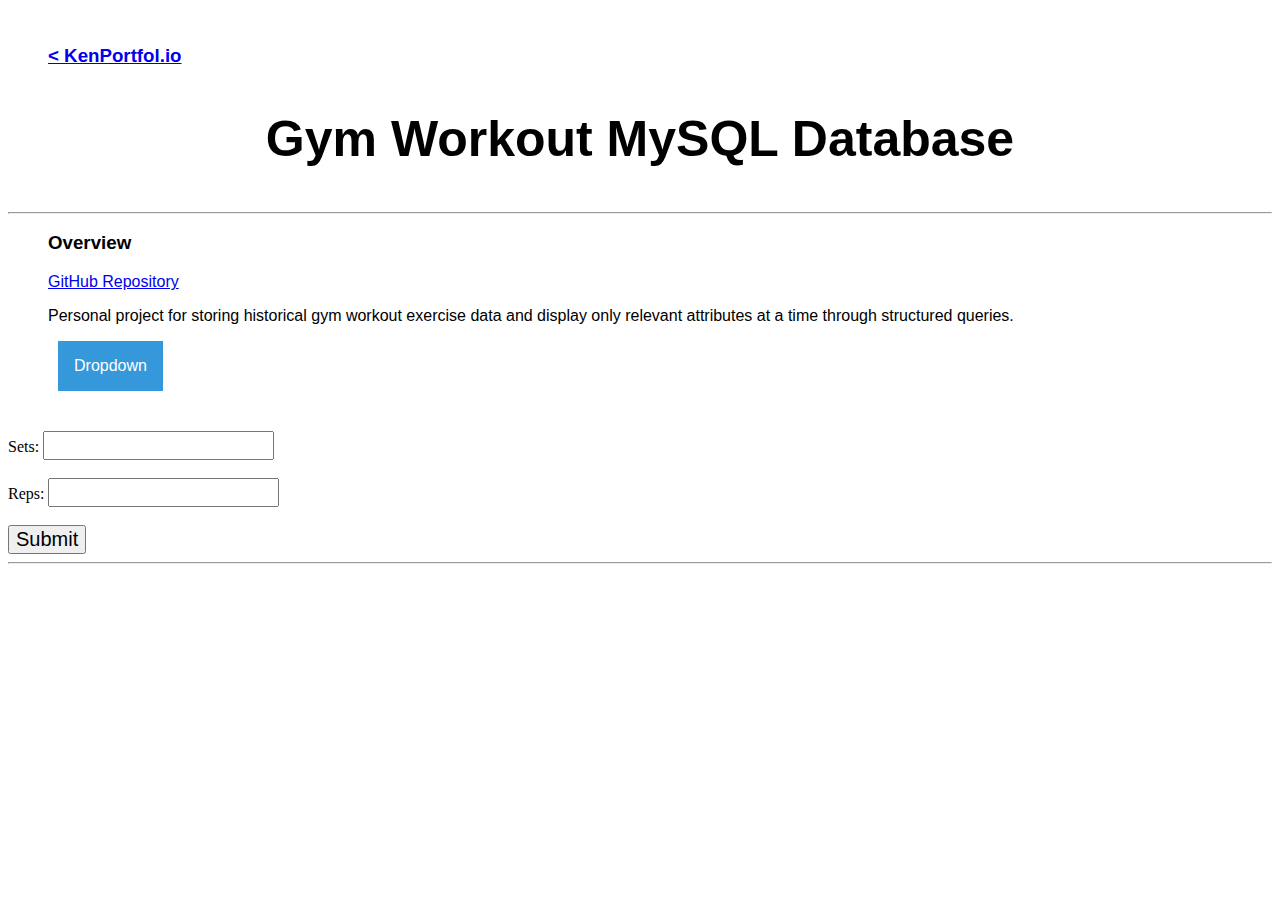
<file: index.html>
<!DOCTYPE html>
<html>
    <head>
        <title>Gym Workout Database Project</title>
        <link type="text/css" rel="stylesheet" href="main.css" />
        <script type="text/javascript" src="main.js"></script>
    </head>
    <body>
        <header>
            <a href="https://kenportfol.io">
                <h3 class="homebutton">
                    < KenPortfol.io
                </h3>
            </a>
            <h1 class="header">Gym Workout MySQL Database</h1>
        </header>
        <hr class="solid">
        <h3>Overview</h3>
        <a href="https://github.com/kenquejadas/Gym-Workout-Relational-Database" target="_blank">GitHub Repository</a>
        <p>Personal project for storing historical gym workout exercise data and display only relevant attributes at a time through structured queries.</p>


        <div class="dropdown">
          <button onclick="myFunction()" class="dropbtn">Dropdown</button>
          <div id="myDropdown" class="dropdown-content">
              <input type="text" placeholder="Search.." id="myInput" onkeyup="filterFunction()">
            <a href="#">Back</a>
            <a href="#">Biceps</a>
            <a href="#">Cardio</a>
            <a href="#">Chest</a>
            <a href="#">Legs</a>
            <a href="#">Triceps</a>
          </div>
        </div>

        <form action="/action_page.php">
          <label for="sets">Sets:</label>
          <input type="text" id="sets" name="sets"><br><br>
          <label for="reps">Reps:</label>
          <input type="text" id="reps" name="reps"><br><br>
          <input type="submit" value="Submit">
        </form>
                        
        <hr class="solid">        
    </body>
</html>
</file>
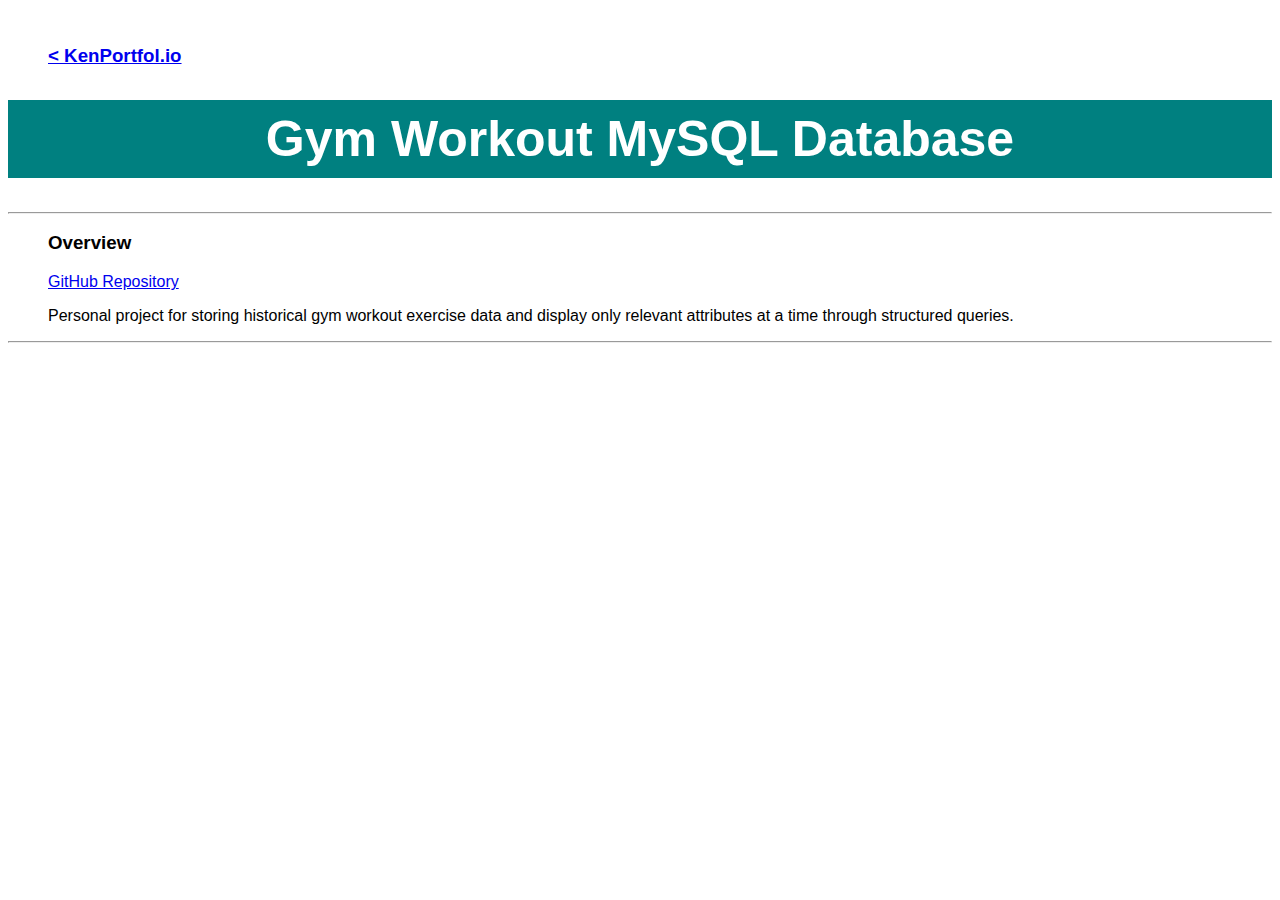
<file: Project-Site/index.html>
<!DOCTYPE html>
<html>
    <head>
        <title>Gym Workout Database Project</title>
        <link type="text/css" rel="stylesheet" href="main.css" />
        <script type="text/javascript" src="main.js"></script>
    </head>
    <body>
        <header>
            <a href="https://kenportfol.io">
                <h3 class="homebutton">
                    < KenPortfol.io
                </h3>
            </a>
            <h1 class="header">Gym Workout MySQL Database</h1>
        </header>
        <hr class="solid">
        <h3>Overview</h3>
        <a href="https://github.com/kenquejadas/Gym-Workout-Relational-Database" target="_blank">GitHub Repository</a>
        <p>Personal project for storing historical gym workout exercise data and display only relevant attributes at a time through structured queries.</p>
                        
        <hr class="solid">        
    </body>
</html>
</file>
<file: main.css>
.homebutton {
	font-family: Helvetica, Arial, sans-serif;
}
homebutton:link { text-decoration: none; }
homebutton:visited { text-decoration: none; }
homebutton:hover { text-decoration: underline; }
homebutton:active { text-decoration: underline; }

.header {
  		/* width: 100%;
		height: 50px; */
		text-align: center;
		padding: 10px;
      }
	  h1 {
	     font-size: 50px;
		 font-family: Helvetica, Arial, sans-serif;
      }
    h2 {
	    font-size: 20px;
		 font-family: Helvetica, Arial, sans-serif;
}

h3 {
  	padding-left: 40px;
	font-family: Helvetica, Arial, sans-serif;
}

p {
  	padding-left: 40px;
	font-family: Helvetica, Arial, sans-serif;
}

a {
  	padding-left: 40px;
	font-family: Helvetica, Arial, sans-serif;
}

/* Dropdown Button */
.dropbtn {
  background-color: #3498DB;
  color: white;
  padding: 16px;
  margin-left: 50px;
  margin-bottom: 40px;
  font-size: 16px;
  border: none;
  cursor: pointer;
}

/* Dropdown button on hover & focus */
.dropbtn:hover, .dropbtn:focus {
  background-color: #2980B9;
}

#myInput {
  box-sizing: border-box;
  background-image: url('searchicon.png');
  background-position: 14px 12px;
  background-repeat: no-repeat;
  font-size: 16px;
  padding: 14px 20px 12px 45px;
  border: none;
  border-bottom: 1px solid #ddd;
}

#myInput:focus {outline: 3px solid #ddd;}

/* The container <div> - needed to position the dropdown content */
.dropdown {
  position: relative;
  display: inline-block;
}

/* Dropdown Content (Hidden by Default) */
.dropdown-content {
  display: none;
  position: absolute;
  background-color: #f1f1f1;
  min-width: 160px;
  box-shadow: 0px 8px 16px 0px rgba(0,0,0,0.2);
  z-index: 1;
}

/* Links inside the dropdown */
.dropdown-content a {
  color: black;
  padding: 12px 16px;
  text-decoration: none;
  display: block;
}

/* Style for input */
input[type='text'] /* for text labels */
{
	font-size:20px;
	font-family: Helvetica, Arial, sans-serif;
}
input /* for rest of the input fields */
{
	font-size:20px;
	font-family: Helvetica, Arial, sans-serif;
}

/* Change color of dropdown links on hover */
.dropdown-content a:hover {background-color: #ddd;}

/* Show the dropdown menu (use JS to add this class to the .dropdown-content container when the user clicks on the dropdown button) */
.show {display:block;}
</file>
<file: Project-Site/main.css>
.homebutton {
	font-family: Helvetica, Arial, sans-serif;
}
homebutton:link { text-decoration: none; }
homebutton:visited { text-decoration: none; }
homebutton:hover { text-decoration: underline; }
homebutton:active { text-decoration: underline; }

.header {
  		/* width: 100%;
		height: 50px; */
        	background-color: teal;
		text-align: center;
		padding: 10px;
      }
	  h1 {
	     font-size: 50px;
		 font-family: Helvetica, Arial, sans-serif;
		 color: white;
      }
    h2 {
	    font-size: 20px;
		 font-family: Helvetica, Arial, sans-serif;
		 color: gainsboro;
}

h3 {
  	padding-left: 40px;
	font-family: Helvetica, Arial, sans-serif;
}

p {
  	padding-left: 40px;
	font-family: Helvetica, Arial, sans-serif;
}

a {
  	padding-left: 40px;
	font-family: Helvetica, Arial, sans-serif;
}

/* Dropdown Button */
.dropbtn {
  background-color: #3498DB;
  color: white;
  padding: 16px;
  padding-left: 40px;
  font-size: 16px;
  border: none;
  cursor: pointer;
}

/* Dropdown button on hover & focus */
.dropbtn:hover, .dropbtn:focus {
  background-color: #2980B9;
}

#myInput {
  box-sizing: border-box;
  background-image: url('searchicon.png');
  background-position: 14px 12px;
  background-repeat: no-repeat;
  font-size: 16px;
  padding: 14px 20px 12px 45px;
  border: none;
  border-bottom: 1px solid #ddd;
}

#myInput:focus {outline: 3px solid #ddd;}

/* The container <div> - needed to position the dropdown content */
.dropdown {
  position: relative;
  display: inline-block;
}

/* Dropdown Content (Hidden by Default) */
.dropdown-content {
  display: none;
  position: absolute;
  background-color: #f1f1f1;
  min-width: 160px;
  box-shadow: 0px 8px 16px 0px rgba(0,0,0,0.2);
  z-index: 1;
}

/* Links inside the dropdown */
.dropdown-content a {
  color: black;
  padding: 12px 16px;
  text-decoration: none;
  display: block;
}

/* Change color of dropdown links on hover */
.dropdown-content a:hover {background-color: #ddd;}

/* Show the dropdown menu (use JS to add this class to the .dropdown-content container when the user clicks on the dropdown button) */
.show {display:block;}
</file>
